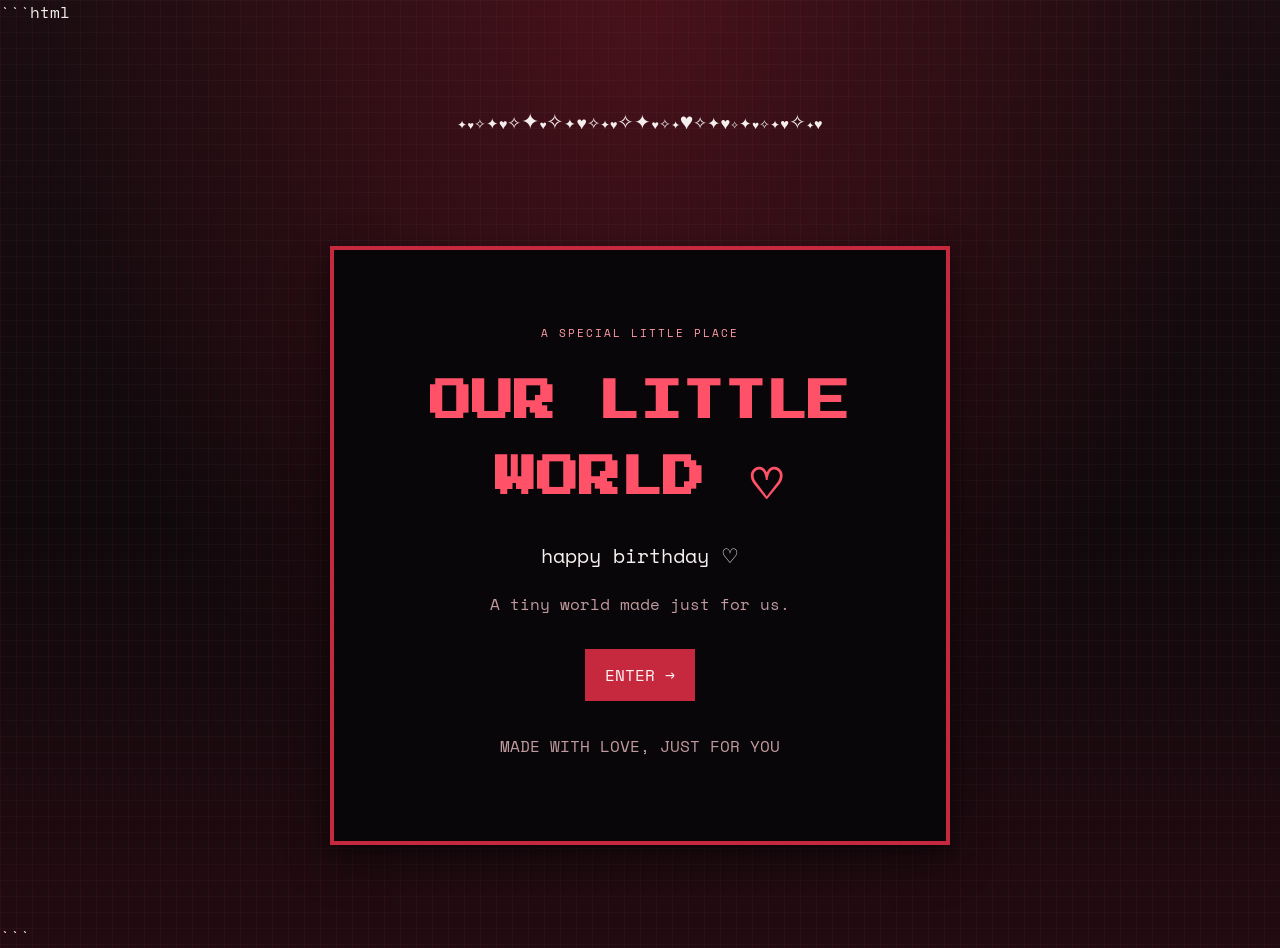
<file: index.html>
```html
<!DOCTYPE html>
<html lang="en">
<head>
  <meta charset="UTF-8">
  <meta name="viewport" content="width=device-width, initial-scale=1.0">
  <meta name="description" content="Our Little World — a tiny birthday world made just for us.">
  <meta name="theme-color" content="#10090c">

  <title>OUR LITTLE WORLD ♡</title>

  <link rel="preconnect" href="https://fonts.googleapis.com">
  <link rel="preconnect" href="https://fonts.gstatic.com" crossorigin>
  <link href="https://fonts.googleapis.com/css2?family=Press+Start+2P&family=Space+Mono:wght@400;700&display=swap" rel="stylesheet">

  <link rel="stylesheet" href="css/styles.css">

  <script src="js/camera.js" defer></script>
  <script src="js/stickies.js" defer></script>
  <script src="js/pet.js" defer></script>
  <script src="js/theme.js" defer></script>
  <script src="js/balloons.js" defer></script>
  <script src="js/cake.js" defer></script>
  <script src="js/main.js" defer></script>
</head>

<body>
  <p id="screen-reader-status" class="sr-only" role="status" aria-live="polite"></p>

  <main id="app">

    <!-- WELCOME SCREEN -->
    <section id="welcome-screen" class="welcome-screen" aria-labelledby="welcome-title">
      <div id="welcome-decorations" class="welcome-decorations" aria-hidden="true"></div>

      <div class="pixel-frame">
        <p class="eyebrow">A SPECIAL LITTLE PLACE</p>

        <h1 id="welcome-title">
          OUR LITTLE<br>
          WORLD <span aria-hidden="true">♡</span>
        </h1>

        <p class="welcome-subtitle">happy birthday ♡</p>
        <p class="welcome-tagline">A tiny world made just for us.</p>

        <button id="enter-button" class="pixel-button" type="button" aria-controls="birthday-room">
          ENTER <span aria-hidden="true">→</span>
        </button>

        <p class="welcome-footer">MADE WITH LOVE, JUST FOR YOU</p>
      </div>
    </section>

    <!-- BIRTHDAY ROOM -->
    <section id="birthday-room" class="birthday-room" aria-labelledby="room-title" hidden>

      <header class="room-header">
        <a href="#welcome-screen" id="home-link" class="room-logo">
          OUR LITTLE WORLD ♡
        </a>

        <div class="room-header-actions">
          <button id="sound-toggle" class="icon-button" type="button" aria-label="Turn sound on or off" aria-pressed="false">
            ♪ <span id="sound-label">SOUND OFF</span>
          </button>
        </div>
      </header>

      <div class="room-intro">
        <p class="eyebrow">YOU ARE HOME</p>
        <h2 id="room-title">A Little Birthday Room</h2>
        <p id="room-greeting">Today, this little world is all yours. ♡</p>
      </div>

      <!-- BALLOON SECTION -->
      <section class="room-section" aria-labelledby="balloons-title">
        <h2 id="balloons-title">Pop a Balloon ♡</h2>
        <p>Click a balloon to reveal a little message!</p>
        <div id="balloons-container"></div>
      </section>

      <!-- PIXEL ROOM -->
      <div id="room-scene" class="room-scene" aria-label="Interactive pixel-art birthday room">

        <!-- STICKY NOTES -->
        <div id="room-sticky-wall" class="room-sticky-wall" aria-label="Birthday notes">
          <button type="button" class="sticky sticky-1" data-message="You make my world brighter.">you make me happy ♡</button>
          <button type="button" class="sticky sticky-2" data-message="My favorite memories are the ones with you.">our little memories</button>
          <button type="button" class="sticky sticky-3" data-message="I hope your birthday is full of love.">happy birthday!</button>
          <button type="button" class="sticky sticky-4" data-message="Thank you for being you.">thank you for everything</button>
          <button type="button" class="sticky sticky-5" data-message="Wishing you the happiest year ahead.">make a wish ✦</button>
          <button type="button" class="sticky sticky-1" data-message="You will always have a special place in my heart.">a little note for you</button>
          <button type="button" class="sticky sticky-3" data-message="More memories, more laughter, more birthdays together.">more adventures ♡</button>
          <button type="button" class="sticky sticky-2" data-message="You deserve all the happiness in the world.">you deserve the best</button>
        </div>

        <!-- WINDOW -->
        <div class="room-window" aria-hidden="true">
          <span class="window-star">✦</span>
          <span class="window-moon">☾</span>
        </div>

        <!-- INTERACTIVE BALLOONS CREATED BY balloons.js -->
        <div id="balloon-area" class="balloon-area" aria-label="Birthday balloons"></div>

        <!-- PHOTO BOOTH DECORATION -->
        <button id="room-photobooth" class="room-photobooth" type="button" data-open-panel="photobooth-panel" aria-label="Open the photo booth">
          <img src="asset/px-photobooth.png" alt="Pixel-art photo booth">
        </button>

        <!-- TABLE AND CHAIRS -->
        <img class="room-table-art" src="asset/px-table-chairs.png" alt="Pixel-art table and chairs">

        <!-- CAKE -->
        <section id="cake-area" class="scene-object cake-area" aria-labelledby="cake-title">
          <h3 id="cake-title">MAKE A WISH</h3>

          <button id="cake-button" class="cake-button" type="button" aria-label="Blow out the birthday candles" aria-describedby="cake-help">
            <span class="cake-candles" aria-hidden="true">🕯️🕯️🕯️</span>
            <img class="cake-illustration" src="asset/px-cake.png" alt="Pixel-art birthday cake">
          </button>

          <p id="cake-help" class="object-caption">Tap the cake to blow out the candles.</p>
        </section>

        <!-- TWO CATS -->
        <div id="room-cats" class="room-cats" aria-label="Two pixel cats">
          <img class="room-cat room-cat-one" src="asset/px-cat.png" alt="First pixel cat">
          <img class="room-cat room-cat-two" src="asset/px-cat1.png" alt="Second pixel cat">
        </div>

        <!-- ORIGINAL INTERACTIVE PET CONTROL -->
        <section id="pet-area" class="pet-area" aria-label="Your little companion">
          <div id="pet-speech" class="pet-speech" role="status" aria-live="polite">meow ♡</div>

          <button id="pet-button" class="pet-button" type="button" aria-label="Say hello to your pixel pet">
            <span id="pet-sprite" aria-hidden="true">🐈‍⬛</span>
          </button>
        </section>

        <div class="room-floor" aria-hidden="true"></div>
      </div>

      <!-- ROOM NAVIGATION -->
      <nav class="room-navigation" aria-label="Birthday room activities">
        <button class="activity-button" type="button" data-open-panel="memories-panel">♥ Memories &amp; Wishes</button>
        <button class="activity-button" type="button" data-open-panel="photobooth-panel">▣ Photo Booth</button>
      </nav>

      <!-- MEMORIES AND WISHES PANEL -->
      <section id="memories-panel" class="feature-panel" aria-labelledby="memories-title" hidden>
        <div class="panel-heading">
          <div>
            <p class="eyebrow">LITTLE THINGS, BIG FEELINGS</p>
            <h2 id="memories-title">Memories &amp; Wishes</h2>
          </div>

          <button class="close-panel" type="button" data-close-panel="memories-panel" aria-label="Close memories and wishes">×</button>
        </div>

        <p>Leave a little piece of your heart on this wall.</p>

        <form id="memory-form">
          <label for="memory-type">What would you like to leave?</label>
          <select id="memory-type" name="type">
            <option value="memory">A favorite memory</option>
            <option value="wish">A birthday wish</option>
          </select>

          <label for="memory-message">Your message</label>
          <textarea id="memory-message" name="message" maxlength="120" rows="3" placeholder="Something sweet, funny, or unforgettable..." required></textarea>

          <div class="character-counter"><span id="character-count">0</span>/120</div>

          <label for="memory-color">Sticky note color</label>
          <select id="memory-color" name="color">
            <option value="sticky-1">Cherry red</option>
            <option value="sticky-2">Deep crimson</option>
            <option value="sticky-3">Bright red</option>
            <option value="sticky-4">Dark wine</option>
            <option value="sticky-5">Midnight red</option>
          </select>

          <button class="pixel-button" type="submit">PIN TO WALL ♡</button>
        </form>

        <div id="memory-wall" class="memory-wall" aria-label="Saved birthday memories and wishes"></div>
      </section>

      <!-- PHOTO BOOTH PANEL -->
      <section id="photobooth-panel" class="feature-panel" aria-labelledby="photobooth-title" hidden>
        <div class="panel-heading">
          <div>
            <p class="eyebrow">SAY CHEESE</p>
            <h2 id="photobooth-title">Our Photo Booth ♡</h2>
          </div>

          <button class="close-panel" type="button" data-close-panel="photobooth-panel" aria-label="Close photo booth">×</button>
        </div>

        <p>Capture a little memory to keep forever.</p>
        <button id="open-camera" class="pixel-button" type="button">OPEN CAMERA ♡</button>
        <p class="object-caption">Camera access requires permission and a secure connection.</p>
      </section>
    </section>

    <!-- CAMERA DIALOG -->
    <dialog id="camera-modal" class="pixel-dialog camera-modal" aria-labelledby="camera-modal-title">
      <div class="dialog-inner">
        <button id="camera-close" class="dialog-close" type="button" aria-label="Close camera">×</button>

        <p class="eyebrow">A LITTLE MEMORY ♡</p>
        <h2 id="camera-modal-title">Our Photo Booth</h2>

        <div id="booth-stage" class="booth-stage">
          <div id="booth-flash" class="booth-flash"></div>

          <video id="booth-video" autoplay playsinline muted aria-label="Live selfie camera"></video>
          <canvas id="booth-canvas" hidden></canvas>
          <img id="booth-preview" alt="Your captured photo" hidden>

          <div id="booth-slot" class="booth-slot">
            <div id="booth-strip-out" class="booth-strip-out" hidden>
              <img id="booth-strip-img" alt="Printed photo strip">
            </div>
          </div>
        </div>

        <p id="booth-error" class="camera-error" role="alert" hidden></p>

        <div class="camera-controls">
          <button id="booth-capture" class="pixel-button" type="button">TAKE PHOTO ♡</button>
          <button id="booth-retake" class="pixel-button" type="button" hidden>RETAKE</button>
          <a id="booth-download" class="pixel-button" href="#" download="our-little-world-photo.png" hidden>DOWNLOAD PHOTO</a>
        </div>
      </div>
    </dialog>

    <!-- SHARED MESSAGE DIALOG -->
    <dialog id="message-dialog" class="pixel-dialog" aria-labelledby="dialog-title">
      <div class="dialog-inner">
        <button id="dialog-close-button" class="dialog-close" type="button" aria-label="Close message">×</button>
        <p class="eyebrow">A LITTLE SOMETHING FOR YOU</p>
        <h2 id="dialog-title">A message from the heart ♡</h2>
        <p id="dialog-message"></p>
      </div>
    </dialog>

    <div id="toast" class="toast" role="status" aria-live="polite" hidden></div>
  </main>

  <!-- Sticky note click behavior -->
  <script>
    document.querySelectorAll("#room-sticky-wall .sticky").forEach(function (note) {
      note.addEventListener("click", function () {
        const dialog = document.getElementById("message-dialog");
        const title = document.getElementById("dialog-title");
        const messageBody = document.getElementById("dialog-message");

        title.textContent = "A little note for you ♡";
        messageBody.textContent = note.dataset.message || note.textContent.trim();

        if (dialog && typeof dialog.showModal === "function" && !dialog.open) {
          dialog.showModal();
        } else if (!dialog) {
          alert(messageBody.textContent);
        }
      });
    });

    // Close the shared message dialog.
    document.getElementById("dialog-close-button")?.addEventListener("click", function () {
      document.getElementById("message-dialog")?.close();
    });

    // Close the camera dialog.
    document.getElementById("camera-close")?.addEventListener("click", function () {
      if (window.PartyCamera && typeof window.PartyCamera.close === "function") {
        window.PartyCamera.close();
      } else {
        document.getElementById("camera-modal")?.close();
      }
    });
  </script>
</body>
</html>
```
</file>
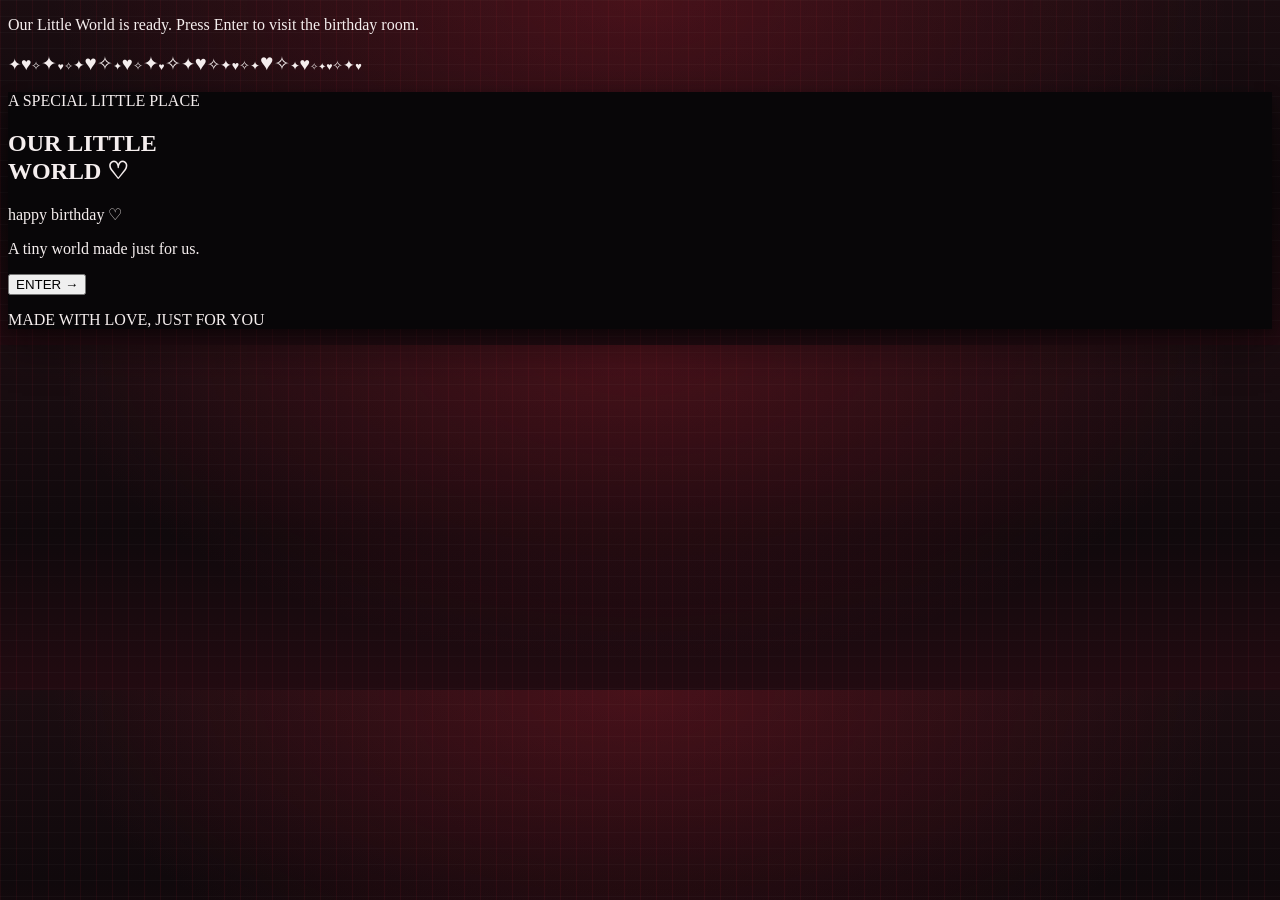
<file: our-little-world/index.html>
<!DOCTYPE html>
<html lang="en">
<head>
  <meta charset="UTF-8">

  <!-- Make the layout adapt to phones, tablets, and desktops. -->
  <meta name="viewport" content="width=device-width, initial-scale=1.0">

  <!-- Short description shown by search engines and link previews. -->
  <meta
    name="description"
    content="Our Little World — a tiny birthday world made just for us."
  >

  <meta name="theme-color" content="#0B0B0B">

  <title>OUR LITTLE WORLD ♡</title>

  <!-- Pixel-art and retro typography. -->
  <link rel="preconnect" href="https://fonts.googleapis.com">
  <link rel="preconnect" href="https://fonts.gstatic.com" crossorigin>

  <link
    href="https://fonts.googleapis.com/css2?family=Cormorant+Garamond:wght@400;500;600&family=Press+Start+2P&family=Space+Mono:wght@400;700&display=swap"
    rel="stylesheet"
  >

  <!-- Our styles will live in a separate file. -->
  <link rel="stylesheet" href="css/styles.css">

  <!--
    "defer" tells the browser to wait until the HTML is parsed
    before running our JavaScript.
  -->
  <script src="js/camera.js" defer></script>
  <script src="js/stickies.js" defer></script>
  <script src="js/pet.js" defer></script>
  <script src="js/theme.js" defer></script>
  <script src="js/balloons.js" defer></script>
  <script src="js/cake.js" defer></script>
  <script src="js/main.js" defer></script>
</head>

<body>
  <!-- Announces important updates to screen readers. -->
  <p
    id="screen-reader-status"
    class="sr-only"
    role="status"
    aria-live="polite"
  ></p>

  <!-- =========================================
       WELCOME SCREEN
       The first screen visitors see.
       ========================================= -->
  <main id="app">
    <section
      id="welcome-screen"
      class="welcome-screen"
      aria-labelledby="welcome-title"
    >
      <!-- JavaScript will create decorative stars and hearts here. -->
      <div
        id="welcome-decorations"
        class="welcome-decorations"
        aria-hidden="true"
      ></div>

      <div class="pixel-frame">
        <p class="eyebrow">A SPECIAL LITTLE PLACE</p>

        <h1 id="welcome-title">
          OUR LITTLE<br>
          WORLD <span aria-hidden="true">♡</span>
        </h1>

        <p class="welcome-subtitle">happy birthday ♡</p>

        <p class="welcome-tagline">
          A tiny world made just for us.
        </p>

        <button
          id="enter-button"
          class="pixel-button"
          type="button"
          aria-controls="birthday-room"
        >
          ENTER <span aria-hidden="true">→</span>
        </button>

        <p class="welcome-footer">
          MADE WITH LOVE, JUST FOR YOU
        </p>
      </div>
    </section>

    <!-- =========================================
         BIRTHDAY ROOM
         Hidden until the visitor presses ENTER.
         ========================================= -->
    <section
      id="birthday-room"
      class="birthday-room"
      aria-labelledby="room-title"
      hidden
    >
      <header class="room-header">
        <a
          href="#welcome-screen"
          id="home-link"
          class="room-logo"
          aria-label="Return to the welcome screen"
        >
          OUR LITTLE WORLD <span aria-hidden="true">♡</span>
        </a>

        <div class="room-header-actions">
          <button
            id="sound-toggle"
            class="icon-button"
            type="button"
            aria-label="Turn sound on or off"
            aria-pressed="false"
          >
            <span aria-hidden="true">♪</span>
            <span id="sound-label">SOUND OFF</span>
          </button>
        </div>
      </header>

      <div class="room-intro">
        <p class="eyebrow">YOU ARE HOME</p>

        <h2 id="room-title">A Little Birthday Room</h2>

        <p id="room-greeting">
          Today, this little world is all yours. ♡
        </p>
      </div>

      <!-- =========================================
           BIRTHDAY BALLOONS
           Visitors click balloons to reveal messages.
           ========================================= -->
      <section
        class="room-section"
        aria-labelledby="balloons-title"
      >
        <h2 id="balloons-title">Pop a Balloon ♡</h2>

        <p>Click a balloon to reveal a little message!</p>

        <div id="balloons-container"></div>
      </section>

      <!-- Main illustrated room. -->
      <div
        id="room-scene"
        class="room-scene"
        aria-label="Interactive pixel-art birthday room"
      >
        <!-- Decorations will be styled and animated with CSS. -->
        <div class="room-window" aria-hidden="true">
          <span class="window-star">✦</span>
          <span class="window-moon">☾</span>
        </div>

        <div
          id="balloon-area"
          class="balloon-area"
          aria-label="Birthday balloons"
        >
          <!-- JavaScript will create six interactive balloons. -->
        </div>

        <section
          id="cake-area"
          class="scene-object cake-area"
          aria-labelledby="cake-title"
        >
          <h3 id="cake-title">MAKE A WISH</h3>

          <button
            id="cake-button"
            class="cake-button"
            type="button"
            aria-label="Blow out the birthday candles"
            aria-describedby="cake-help"
          >
            <span class="cake-candles" aria-hidden="true">🕯️🕯️🕯️</span>
            <span class="cake-illustration" aria-hidden="true">🎂</span>
          </button>

          <p id="cake-help" class="object-caption">
            Tap the cake to blow out the candles.
          </p>
        </section>

        <section
          id="pet-area"
          class="pet-area"
          aria-label="Your little companion"
        >
          <div
            id="pet-speech"
            class="pet-speech"
            role="status"
            aria-live="polite"
          >
            meow ♡
          </div>

          <button
            id="pet-button"
            class="pet-button"
            type="button"
            aria-label="Say hello to your pixel pet"
          >
            <span id="pet-sprite" aria-hidden="true">🐈‍⬛</span>
          </button>
        </section>

        <div class="room-floor" aria-hidden="true"></div>
      </div>

      <!-- Interactive features below the room illustration. -->
      <nav
        class="room-navigation"
        aria-label="Birthday room activities"
      >
        <button
          class="activity-button"
          type="button"
          data-open-panel="memories-panel"
        >
          <span aria-hidden="true">♥</span>
          Memories &amp; Wishes
        </button>

        <button
          class="activity-button"
          type="button"
          data-open-panel="photobooth-panel"
        >
          <span aria-hidden="true">▣</span>
          Photo Booth
        </button>
      </nav>

      <!-- =====================================
           MEMORIES & WISHES
           Notes will be stored locally first.
           ===================================== -->
      <section
        id="memories-panel"
        class="feature-panel"
        aria-labelledby="memories-title"
        hidden
      >
        <div class="panel-heading">
          <div>
            <p class="eyebrow">LITTLE THINGS, BIG FEELINGS</p>
            <h2 id="memories-title">Memories &amp; Wishes</h2>
          </div>

          <button
            class="close-panel"
            type="button"
            data-close-panel="memories-panel"
            aria-label="Close memories and wishes"
          >
            ×
          </button>
        </div>

        <p>
          Leave a little piece of your heart on this wall.
        </p>

        <form id="memory-form">
          <label for="memory-type">What would you like to leave?</label>

          <select id="memory-type" name="type">
            <option value="memory">A favorite memory</option>
            <option value="wish">A birthday wish</option>
          </select>

          <label for="memory-message">Your message</label>

          <textarea
            id="memory-message"
            name="message"
            maxlength="120"
            rows="3"
            placeholder="Something sweet, funny, or unforgettable..."
            required
          ></textarea>

          <div class="character-counter">
            <span id="character-count">0</span>/120
          </div>

          <label for="memory-color">Sticky note color</label>

          <select id="memory-color" name="color">
            <option value="sticky-1">Cherry red</option>
            <option value="sticky-2">Deep crimson</option>
            <option value="sticky-3">Bright red</option>
            <option value="sticky-4">Dark wine</option>
            <option value="sticky-5">Midnight red</option>
          </select>

          <button class="pixel-button" type="submit">
            PIN TO WALL ♡
          </button>
        </form>

        <div
          id="memory-wall"
          class="memory-wall"
          aria-label="Saved birthday memories and wishes"
        >
          <!-- Saved notes will appear here. -->
        </div>
      </section>

      
<!-- =====================================
     PHOTO BOOTH
     Camera, selfie capture, and photo strip.
     ===================================== -->
<section
  id="photobooth-panel"
  class="feature-panel"
  aria-labelledby="photobooth-title"
  hidden
>
  <div class="panel-heading">
    <div>
      <p class="eyebrow">SAY CHEESE</p>
      <h2 id="photobooth-title">Our Photo Booth ♡</h2>
    </div>

    <button
      class="close-panel"
      type="button"
      data-close-panel="photobooth-panel"
      aria-label="Close photo booth"
    >
      ×
    </button>
  </div>

  <p>Capture a little memory to keep forever.</p>

  <button
    id="open-camera"
    class="pixel-button"
    type="button"
  >
    OPEN CAMERA ♡
  </button>

  <p class="object-caption">
    Take a selfie and keep a little piece of our world.
  </p>
</section>

<!-- =====================================
     CAMERA MODAL
     Used by js/camera.js
     ===================================== -->
<dialog
  id="camera-modal"
  class="pixel-dialog camera-modal"
  aria-labelledby="camera-modal-title"
>
  <div class="dialog-inner">
    <button
      id="camera-close"
      class="dialog-close"
      type="button"
      aria-label="Close camera"
      onclick="window.PartyCamera?.close()"
    >
      ×
    </button>

    <p class="eyebrow">A LITTLE MEMORY ♡</p>
    <h2 id="camera-modal-title">Our Photo Booth</h2>

    <div id="booth-stage" class="booth-stage">
      <div id="booth-flash" class="booth-flash"></div>

      <video
        id="booth-video"
        autoplay
        playsinline
        muted
        aria-label="Live selfie camera"
      ></video>

      <canvas
        id="booth-canvas"
        hidden
      ></canvas>

      <img
        id="booth-preview"
        alt="Your captured photo"
        hidden
      >

      <div id="booth-slot" class="booth-slot">
        <div
          id="booth-strip-out"
          class="booth-strip-out"
          hidden
        >
          <img
            id="booth-strip-img"
            alt="Printed photo strip"
          >
        </div>
      </div>
    </div>

    <p
      id="booth-error"
      class="camera-error"
      role="alert"
      hidden
    ></p>

    <div class="camera-controls">
      <button
        id="booth-capture"
        class="pixel-button"
        type="button"
      >
        TAKE PHOTO ♡
      </button>

      <button
        id="booth-retake"
        class="pixel-button"
        type="button"
        hidden
      >
        RETAKE
      </button>

      <a
        id="booth-download"
        class="pixel-button"
        href="#"
        download="our-little-world-photo.png"
        hidden
      >
        DOWNLOAD PHOTO
      </a>
    </div>
  </div>
</dialog>


  <!-- =========================================
       SHARED MESSAGE DIALOG
       Used for balloon messages and note details.
       ========================================= -->
  <dialog
    id="message-dialog"
    class="pixel-dialog"
    aria-labelledby="dialog-title"
  >
    <div class="dialog-inner">
      <button
        id="dialog-close-button"
        class="dialog-close"
        type="button"
        aria-label="Close message"
      >
        ×
      </button>

      <p class="eyebrow">A LITTLE SOMETHING FOR YOU</p>

      <h2 id="dialog-title">A message from the heart ♡</h2>

      <p id="dialog-message"></p>
    </div>
  </dialog>

  <!-- Short-lived feedback, such as "Candles relit!" -->
  <div
    id="toast"
    class="toast"
    role="status"
    aria-live="polite"
    hidden
  ></div>
</body>
</html>
</file>
<file: css/styles.css>
:root {
  /* Red and black scrapbook theme */
  --paper: #f2e9e9;
  --paper-warm: #211b1d;
  --kraft: #6e2029;
  --kraft-deep: #a52635;

  --ink: #f5eeee;
  --ink-soft: rgba(245, 238, 238, 0.72);
  --ink-muted: #c09a9f;

  --postal-red: #c6283d;
  --postal-deep: #8e1729;
  --terracotta: #e34852;
  --mustard: #e7b5b9;

  --star-blue: #b51f35;
  --star-yellow: #ffb9c2;

  --border: rgba(232, 89, 105, 0.32);

  /* Sticky notes */
  --sticky-1: #f7c5cb;
  --sticky-2: #d9a0a7;
  --sticky-3: #f2a8b4;
  --sticky-4: #c99ba4;
  --sticky-5: #e6b5b5;

  /* Pixel-art colors */
  --px-outline: #10090c;
  --px-pink: #e34852;
  --px-pink-soft: #ff9ba8;
  --px-purple: #9b5367;

  --font-display: "Cormorant Garamond", Georgia, serif;
  --font-mono: "Space Mono", ui-monospace, monospace;
  --font-pixel: "Press Start 2P", var(--font-mono);
  --font-script: "Waiting for the Sunrise", "Great Vibes", cursive;
  --font-script-fancy: "Great Vibes", "Apple Chancery", cursive;

  --shadow-soft:
    0 18px 40px rgba(0, 0, 0, 0.42),
    0 4px 12px rgba(0, 0, 0, 0.28);

  --shadow-scrap:
    0 10px 24px rgba(0, 0, 0, 0.42),
    0 2px 6px rgba(0, 0, 0, 0.25);
}


/* ========================================
   RED + BLACK PIXEL SCRAPBOOK THEME
   ======================================== */

body {
  color: #f5eeee;
  background-color: #10090c;
  background-image:
    linear-gradient(rgba(255, 255, 255, 0.025) 1px, transparent 1px),
    linear-gradient(90deg, rgba(230, 45, 65, 0.07) 1px, transparent 1px),
    radial-gradient(
      ellipse at 50% 0%,
      rgba(155, 25, 43, 0.35),
      transparent 65%
    ),
    linear-gradient(180deg, #1b0d11 0%, #10090c 55%, #220b11 100%);
  background-size: 16px 16px, 16px 16px, auto, auto;
}

body.is-in-room {
  background-color: #10090c;
  background-image:
    linear-gradient(rgba(255, 255, 255, 0.025) 1px, transparent 1px),
    linear-gradient(90deg, rgba(230, 45, 65, 0.06) 1px, transparent 1px),
    linear-gradient(180deg, #210d12 0%, #10090c 60%, #260d14 100%);
  background-size: 16px 16px, 16px 16px, auto;
}

.paper-grain {
  opacity: 0.16;
  mix-blend-mode: screen;
}

.particle {
  background: #ff304d;
}

.particle:nth-child(3n) {
  background: #ffb9c2;
  opacity: 0.55;
}

.particle:nth-child(4n) {
  background: #a30e29;
  opacity: 0.65;
}

.welcome-stars .particle:nth-child(3n) {
  background: #ffb9c2;
}

.welcome-stars .particle:nth-child(4n) {
  background: #e34852;
}

/* Scrapbook paper and tape */

.scrap {
  background: #211518;
  border-color: rgba(232, 89, 105, 0.35);
  color: #f5eeee;
  box-shadow: var(--shadow-scrap);
}

.scrap::before {
  box-shadow: inset 0 0 0 1px rgba(255, 255, 255, 0.035);
}

.washi,
.washi--hero {
  background:
    repeating-linear-gradient(
      90deg,
      rgba(255, 255, 255, 0.1) 0 2px,
      transparent 2px 6px
    ),
    linear-gradient(180deg, #d83a4e 0%, #8e1729 100%);
}

/* Buttons */

.tape-btn {
  color: #fff5f6;
  background: #a51e32;
  box-shadow: 0 3px 0 #490b17;
}

.tape-btn:hover,
.tape-btn:focus-visible {
  background: #d72e45;
  filter: brightness(1.08);
}

.tape-btn--sm {
  background: #5c1522;
}

.star-dot {
  color: #ff5268;
}

/* Welcome screen */

.hero-frame {
  background: #090608;
  box-shadow:
    0 12px 0 rgba(0, 0, 0, 0.4),
    0 18px 40px rgba(0, 0, 0, 0.55);
}

.hero-frame::before {
  border-color: #a52635;
}

.hero-panel {
  color: #f5eeee;
  background-color: #211216;
  background-image:
    linear-gradient(rgba(255, 255, 255, 0.025) 1px, transparent 1px),
    linear-gradient(90deg, rgba(232, 52, 75, 0.06) 1px, transparent 1px);
  box-shadow: inset 0 0 0 2px rgba(255, 255, 255, 0.025);
}

.hero-chrome {
  color: #ff7b8c;
}

.brand-line {
  color: #f8eeee;
  text-shadow: 2px 2px 0 #000;
}

.brand-line--big {
  color: #ff5268;
  text-shadow:
    2px 2px 0 #3a0711,
    -1px 0 #080608,
    1px 0 #080608;
}

.hero-tag {
  color: #d8b9bf;
}

.px-enter {
  color: #fff5f6;
  background: #c6283d;
  border-color: #050405;
  box-shadow: 3px 3px 0 #050405;
}

.px-enter:hover,
.px-enter:focus-visible {
  background: #ed4055;
  box-shadow: 4px 4px 0 #050405;
}

.px-enter:active {
  box-shadow: 1px 1px 0 #050405;
}

.hero-hint {
  color: #c09a9f;
}

.hero-alt-link {
  color: #e6c7cc;
}

.hero-alt-link:hover,
.hero-alt-link:focus-visible {
  color: #ff5268;
}

/* Room header and frame */

.back-entrance {
  color: #e6c7cc;
}

.back-entrance:hover,
.back-entrance:focus-visible {
  color: #ff5268;
}

.room-lede {
  color: #d6aeb5;
}

.pixel-frame {
  background: #080608;
  box-shadow: var(--shadow-soft);
}

.pixel-frame::before {
  border-color: #a52635;
}

/* Pixel-art room walls */

.pixel-stage {
  background: #291016;
}

.pixel-wall {
  background-color: #291016;
  background-image:
    linear-gradient(rgba(255, 255, 255, 0.025) 1px, transparent 1px),
    linear-gradient(90deg, rgba(255, 66, 91, 0.07) 1px, transparent 1px);
  background-size: 16px 16px;
}

.pixel-baseboard {
  background: #631b2a;
  box-shadow:
    0 -3px 0 #a52a3d,
    inset 0 -2px 0 #370d17;
}

.pixel-floor {
  background-color: #30151c;
  background-image: repeating-linear-gradient(
    90deg,
    #30151c 0 22px,
    #491923 22px 24px,
    #39131c 24px 46px,
    #491923 46px 48px
  );
  box-shadow: inset 0 4px 0 rgba(0, 0, 0, 0.35);
}

/* Pixel objects and sprites */

.px-art,
.px-table-art,
.px-cake,
.px-booth-art,
.px-board {
  filter: drop-shadow(2px 3px 0 rgba(0, 0, 0, 0.55));
}

.px-tip {
  color: #fff5f6;
  background: #10090c;
  border-color: #e34852;
}

.px-sprite-btn:focus-visible {
  border-color: #ffb9c2;
  box-shadow: 0 0 0 2px #c6283d;
}

/* Balloons */

.balloon-art {
  filter: drop-shadow(2px 2px 0 rgba(0, 0, 0, 0.4));
}

.balloon-burst i:nth-child(1) {
  background: #e34852;
}

.balloon-burst i:nth-child(2) {
  background: #9b5367;
}

.balloon-burst i:nth-child(3) {
  background: #ff9ba8;
}

.balloon-burst i:nth-child(4) {
  background: #ff5268;
}

.balloon-burst i:nth-child(5) {
  background: #f4c0c7;
}

.balloon-burst i:nth-child(6) {
  background: #fff5f6;
}

.balloon-reveal,
.px-bubble {
  color: #fff0f2;
  background: #211216;
  border-color: #e34852;
  box-shadow: 3px 3px 0 #080608;
}

/* Walking cats */

.px-cat {
  filter: drop-shadow(2px 2px 0 rgba(0, 0, 0, 0.45));
}

.px-cat-bubble {
  color: #fff0f2;
  background: #211216;
  border-color: #e34852;
  box-shadow: 2px 2px 0 #080608;
}

.px-hint {
  color: #ffb9c2;
  background: rgba(40, 10, 17, 0.94);
  border-color: #c6283d;
}

.cake-hint {
  color: #ffb9c2;
}

.px-cake-spot:has(.cake-btn.blown) .cake-hint {
  color: #ff8a9a;
}

/* Sticky notes on the wall */

.sticky {
  color: #291016;
  border-color: #10090c;
  box-shadow: 2px 2px 0 rgba(0, 0, 0, 0.4);
}

.sticky:nth-child(5n + 1) {
  background: var(--sticky-1);
}

.sticky:nth-child(5n + 2) {
  background: var(--sticky-2);
}

.sticky:nth-child(5n + 3) {
  background: var(--sticky-3);
}

.sticky:nth-child(5n + 4) {
  background: var(--sticky-4);
}

.sticky:nth-child(5n) {
  background: var(--sticky-5);
}

.sticky.is-ghost {
  outline-color: #ff5268;
  box-shadow:
    0 0 0 1px #080608,
    4px 4px 0 rgba(0, 0, 0, 0.45);
}

.sticky.is-ghost::after {
  color: #fff5f6;
  background: #8e1729;
  border-color: #ffb9c2;
}

.sticky-read-body {
  color: #291016;
}

/* Open sticky note */

.sticky-read-modal::backdrop {
  background: rgba(0, 0, 0, 0.8);
}

.sticky-read-card {
  background: #f2b8c0;
  color: #291016;
  border-color: #10090c;
  box-shadow: 6px 6px 0 rgba(0, 0, 0, 0.45);
}

.sticky-read-card::before {
  background: rgba(255, 245, 246, 0.4);
  border-color: rgba(16, 9, 12, 0.25);
}

.sticky-read-modal .sticky-read-body {
  color: #291016;
}

.sticky-read-close {
  color: #291016;
  border-color: #291016;
}

.sticky-read-close:hover,
.sticky-read-close:focus-visible {
  background: rgba(142, 23, 41, 0.15);
}

/* Dialogs and forms */

.modal::backdrop {
  background: rgba(0, 0, 0, 0.8);
}

.modal-frame {
  background: #080608;
  box-shadow: 0 12px 0 rgba(0, 0, 0, 0.4);
}

.px-modal .modal-frame::before {
  border-color: #a52635;
}

.modal-inner,
.px-dialog {
  color: #f5eeee;
  background-color: #211216;
  background-image:
    linear-gradient(rgba(255, 255, 255, 0.025) 1px, transparent 1px),
    linear-gradient(90deg, rgba(232, 52, 75, 0.06) 1px, transparent 1px);
}

.px-modal .modal-head h2 {
  color: #ff5268;
  text-shadow: 2px 2px 0 #3a0711;
}

.px-dialog-lede {
  color: #c09a9f;
}

.px-close,
.modal-close {
  color: #fff5f6;
  background: #521421;
  border-color: #080608;
  box-shadow: 2px 2px 0 #080608;
}

.px-close:hover,
.px-close:focus-visible,
.modal-close:hover,
.modal-close:focus-visible {
  color: #fff5f6;
  background: #c6283d;
}

.px-form label span {
  color: #ff9ba8;
}

.px-form input,
.px-form textarea,
#sticky-body {
  color: #f5eeee;
  background: #10090c;
  border-color: #7e1c2c;
  box-shadow: inset 2px 2px 0 rgba(0, 0, 0, 0.3);
}

.px-form input:focus,
.px-form textarea:focus {
  border-color: #ff5268;
  box-shadow: 0 0 0 2px rgba(230, 52, 75, 0.25);
}

.form-error {
  color: #ff8a9a;
}

.btn-primary {
  color: #fff5f6;
  background: #c6283d;
}

.btn-primary:hover,
.btn-primary:focus-visible {
  background: #8e1729;
}

.btn-secondary {
  color: #f5eeee;
  background: #211216;
  border-color: rgba(232, 89, 105, 0.4);
}

.btn-secondary:hover,
.btn-secondary:focus-visible {
  border-color: #ff5268;
  color: #ff8a9a;
}

/* Toast messages */

.toast {
  color: #fff5f6;
  background: #a51e32;
  border-color: #080608;
  box-shadow: 3px 3px 0 #080608;
}

/* Photo booth */

.photobooth {
  color: #fff5f6;
}

.photobooth-close {
  color: #fff5f6;
  background: #10090c;
  border-color: #ffb9c2;
}

.photobooth-marquee {
  background:
    repeating-linear-gradient(
      180deg,
      #a52635 0 6px,
      #651522 6px 7px,
      #86192b 7px 13px
    );
  border-color: #050405;
}

.photobooth-sign-sub {
  color: #ffb9c2;
}

.photobooth-body {
  background:
    repeating-linear-gradient(
      90deg,
      #301016 0 12px,
      #200b10 12px 13px,
      #17090d 13px 24px
    );
  border-color: #050405;
}

.photobooth-curtain {
  background:
    repeating-linear-gradient(
      90deg,
      #690f22 0 8px,
      #c6283d 8px 10px,
      #450914 10px 18px
    );
}

.photobooth-curtain--left {
  border-right-color: #290710;
}

.photobooth-curtain--right {
  border-left-color: #290710;
}

.photobooth-screen {
  background: #050405;
  border-color: #b99da1;
  box-shadow:
    inset 0 0 0 3px #10090c,
    0 0 0 2px #5c1522,
    0 10px 20px rgba(0, 0, 0, 0.6);
}

.photobooth-bezel {
  border-color: rgba(242, 233, 233, 0.94);
}

.photobooth-brand {
  color: #10090c;
}

.photobooth-5k {
  color: #c6283d;
}

.photobooth-shutter {
  background: radial-gradient(
    circle at 35% 30%,
    #ff7184,
    #c6283d 55%,
    #650d20 100%
  );
  border-color: #f2e9e9;
  box-shadow:
    0 0 0 3px #080608,
    0 6px 0 #490b17,
    inset 0 2px 0 rgba(255, 255, 255, 0.25);
}

.photobooth-btn {
  color: #fff5f6;
  background: #50131f;
  border-color: #080608;
  box-shadow: 2px 2px 0 #080608;
}

.photobooth-btn:hover,
.photobooth-btn:focus-visible {
  background: #c6283d;
}

.photobooth-note {
  color: rgba(245, 238, 238, 0.7);
}

.booth-error {
  color: #ff9ba8;
}

.photobooth-slot {
  background:
    repeating-linear-gradient(
      180deg,
      #17090d 0 6px,
      #090507 6px 7px
    );
  border-color: #050405;
}

.photobooth-slot::before {
  background: #050405;
  border-color: #5c1522;
}

.photobooth-strip-tab {
  color: #c09a9f;
  background: #090507;
  border-color: #5c1522;
}

.photobooth-strip-out {
  background: #f2e9e9;
  border-color: #080608;
}

/* Footer */

.site-footer {
  color: #c09a9f;
}

.footer-soft {
  color: #ff5268;
}

/* Accessible focus and reduced motion */

:focus-visible {
  outline-color: #ff5268;
}

@media (prefers-reduced-motion: reduce) {
  *,
  *::before,
  *::after {
    scroll-behavior: auto !important;
  }
}


/* =========================================
   LAYOUT FIX — OUR LITTLE WORLD
   ========================================= */

* {
  box-sizing: border-box;
}

[hidden] {
  display: none !important;
}

html {
  min-height: 100%;
  scroll-behavior: smooth;
}

body {
  margin: 0;
  min-height: 100vh;
  color: #f5eeee;
  font-family: "Space Mono", monospace;
}

button,
input,
textarea,
select {
  font: inherit;
}

button,
a {
  -webkit-tap-highlight-color: transparent;
}

button {
  cursor: pointer;
}

img {
  max-width: 100%;
}

/* Welcome screen */

.welcome-screen {
  min-height: 100vh;
  display: grid;
  place-items: center;
  padding: 24px;
  position: relative;
  overflow: hidden;
}

.pixel-frame {
  width: min(100%, 620px);
  padding: clamp(28px, 6vw, 64px) 24px;
  border: 4px solid #c6283d;
  text-align: center;
  position: relative;
  z-index: 1;
}

.pixel-frame h1 {
  font-family: "Press Start 2P", monospace;
  font-size: clamp(24px, 5vw, 42px);
  line-height: 1.8;
  color: #ff5268;
  margin: 24px 0;
}

.eyebrow {
  font-size: 11px;
  letter-spacing: 2px;
  color: #ff9ba8;
}

.welcome-subtitle {
  font-size: 20px;
}

.welcome-tagline,
.welcome-footer {
  color: #c09a9f;
  line-height: 1.8;
}

.pixel-button {
  display: inline-block;
  max-width: 100%;
  padding: 14px 20px;
  margin: 12px 0;
  color: #fff5f6;
  background: #c6283d;
  border: 3px solid #080608;
  box-shadow: 4px 4px 0 #080608;
  text-decoration: none;
  text-align: center;
}

.pixel-button:hover {
  background: #e34852;
}

/* Birthday room */

.birthday-room {
  width: min(100% - 32px, 1100px);
  margin: 0 auto;
  padding: 24px 0 48px;
}

.room-header {
  display: flex;
  justify-content: space-between;
  align-items: center;
  gap: 16px;
  flex-wrap: wrap;
  padding: 12px 0 20px;
  border-bottom: 1px solid rgba(232, 89, 105, 0.32);
}

.room-logo {
  color: #ff5268;
  font-size: 13px;
  font-weight: bold;
  text-decoration: none;
}

.room-header-actions {
  display: flex;
  gap: 10px;
  align-items: center;
}

.icon-button,
.activity-button,
.close-panel {
  color: #fff5f6;
  background: #211216;
  border: 2px solid #8e1729;
  padding: 10px 14px;
}

.room-intro {
  text-align: center;
  padding: 32px 12px;
}

.room-intro h2,
.feature-panel h2 {
  color: #ff5268;
  font-family: "Press Start 2P", monospace;
  font-size: clamp(16px, 3vw, 25px);
  line-height: 1.8;
}

.room-intro p,
.room-section p {
  line-height: 1.8;
  color: #d6aeb5;
}

/* Balloon section */

.room-section {
  text-align: center;
  padding: 20px 0 32px;
}

.room-section h2 {
  color: #ff9ba8;
}

#balloons-container {
  display: flex;
  justify-content: center;
  align-items: center;
  flex-wrap: wrap;
  gap: 18px;
  min-height: 100px;
  padding: 20px;
}

#balloons-container img {
  width: 64px;
  height: 88px;
  object-fit: contain;
}

/* Main pixel-art room */

.room-scene {
  position: relative;
  isolation: isolate;
  width: 100%;
  min-height: 420px;
  overflow: hidden;
  border: 4px solid #080608;
  box-shadow: 0 0 0 3px #a52635, 0 18px 40px #0008;
  background-color: #291016;
  background-image:
    linear-gradient(#ffffff08 1px, transparent 1px),
    linear-gradient(90deg, #ff425b12 1px, transparent 1px);
  background-size: 16px 16px;
}

.room-window {
  position: absolute;
  top: 30px;
  right: 8%;
  width: 110px;
  height: 125px;
  border: 6px solid #080608;
  background: #351b39;
  box-shadow: inset 0 0 0 4px #8e1729;
}

.window-star,
.window-moon {
  position: absolute;
  color: #ffb9c2;
  font-size: 25px;
}

.window-star {
  top: 18px;
  left: 15px;
}

.window-moon {
  top: 45px;
  right: 15px;
  font-size: 34px;
}

.balloon-area {
  position: absolute;
  top: 20px;
  left: 4%;
  width: 48%;
  min-height: 150px;
  display: flex;
  align-items: flex-start;
  justify-content: center;
  flex-wrap: wrap;
  gap: 8px;
  z-index: 2;
}

.balloon-area button {
  border: 0;
  padding: 4px;
  background: transparent;
}

.balloon-area img {
  display: block;
  width: 54px;
  height: 76px;
  object-fit: contain;
}

.scene-object {
  position: absolute;
  z-index: 2;
}

.cake-area {
  left: 50%;
  bottom: 45px;
  transform: translateX(-50%);
  width: 42%;
  text-align: center;
}

.cake-area h3 {
  color: #ff9ba8;
  font-size: 12px;
  letter-spacing: 2px;
}

.cake-button,
.pet-button {
  border: 0;
  background: transparent;
  color: inherit;
  padding: 8px;
}

.cake-candles,
.cake-illustration {
  display: block;
}

.cake-candles {
  font-size: 24px;
}

.cake-illustration {
  font-size: clamp(44px, 8vw, 76px);
}

.object-caption {
  font-size: 11px;
  line-height: 1.8;
  color: #ffb9c2;
}

.pet-area {
  position: absolute;
  right: 8%;
  bottom: 34px;
  z-index: 3;
  text-align: center;
}

.pet-speech {
  padding: 8px 12px;
  margin-bottom: 8px;
  background: #211216;
  border: 2px solid #e34852;
  color: #fff5f6;
  font-size: 12px;
}

.pet-button span {
  display: block;
  font-size: 48px;
}

.room-floor {
  position: absolute;
  bottom: 0;
  left: 0;
  right: 0;
  height: 35px;
  background: repeating-linear-gradient(
    90deg,
    #30151c 0 22px,
    #491923 22px 24px
  );
  border-top: 5px solid #a52635;
  z-index: 1;
}

/* Activity buttons and panels */

.room-navigation {
  display: flex;
  justify-content: center;
  flex-wrap: wrap;
  gap: 12px;
  padding: 28px 0;
}

.activity-button {
  padding: 14px 18px;
  cursor: pointer;
}

.activity-button:hover,
.icon-button:hover {
  background: #8e1729;
}

.feature-panel {
  margin: 16px 0 28px;
  padding: clamp(18px, 4vw, 32px);
  border: 3px solid #a52635;
  background: #211216;
  box-shadow: 6px 6px 0 #080608;
}

.panel-heading {
  display: flex;
  align-items: flex-start;
  justify-content: space-between;
  gap: 16px;
}

.feature-panel form {
  display: grid;
  gap: 12px;
}

.feature-panel input,
.feature-panel textarea,
.feature-panel select {
  width: 100%;
  max-width: 100%;
  padding: 12px;
  color: #fff5f6;
  background: #10090c;
  border: 2px solid #7e1c2c;
}

.memory-wall {
  display: flex;
  flex-wrap: wrap;
  gap: 14px;
  margin-top: 24px;
}

.sticky {
  max-width: 220px;
  min-width: 140px;
  padding: 16px;
  overflow-wrap: anywhere;
}

.character-counter {
  text-align: right;
  color: #c09a9f;
  font-size: 12px;
}

/* Dialogs and camera */

.pixel-dialog {
  width: min(92vw, 560px);
  max-height: 90vh;
  overflow: auto;
  padding: 0;
  color: #f5eeee;
  background: #211216;
  border: 4px solid #a52635;
}

.pixel-dialog::backdrop {
  background: #000b;
}

.dialog-inner {
  padding: 28px;
}

.dialog-close {
  float: right;
  color: white;
  background: #521421;
  border: 2px solid #c6283d;
  padding: 5px 12px;
  cursor: pointer;
}

.booth-stage {
  position: relative;
  overflow: hidden;
  background: #080608;
}

.booth-stage video,
.booth-stage > img {
  display: block;
  width: 100%;
  max-height: 55vh;
  object-fit: contain;
}

.camera-controls {
  display: flex;
  flex-wrap: wrap;
  gap: 12px;
  align-items: center;
  justify-content: center;
  margin-top: 20px;
}

.camera-error {
  color: #ff9ba8;
}

.toast {
  position: fixed;
  left: 50%;
  bottom: 20px;
  transform: translateX(-50%);
  max-width: calc(100% - 32px);
  padding: 12px 18px;
  z-index: 100;
  background: #a51e32;
  border: 2px solid #080608;
  box-shadow: 3px 3px 0 #080608;
}

.sr-only {
  position: absolute;
  width: 1px;
  height: 1px;
  padding: 0;
  margin: -1px;
  overflow: hidden;
  clip: rect(0, 0, 0, 0);
  white-space: nowrap;
  border: 0;
}

/* Mobile layout */

@media (max-width: 600px) {
  .birthday-room {
    width: calc(100% - 24px);
  }

  .room-scene {
    min-height: 360px;
  }

  .room-window {
    width: 78px;
    height: 96px;
    right: 6%;
  }

  .balloon-area {
    width: 52%;
    left: 2%;
  }

  .balloon-area img {
    width: 38px;
    height: 58px;
  }

  .cake-area {
    left: 42%;
    width: 45%;
  }

  .pet-area {
    right: 3%;
    bottom: 28px;
  }

  .pet-button span {
    font-size: 38px;
  }

  .room-header {
    align-items: flex-start;
  }

  .room-logo {
    max-width: 60%;
    line-height: 1.8;
  }

  .feature-panel {
    padding: 16px;
  }
}


/* ===== FIX: OUR LITTLE WORLD ROOM ===== */

/* Keep all elements sized correctly */
*,
*::before,
*::after {
  box-sizing: border-box;
}

/* Make the room itself visible and properly sized */
#room-scene.room-scene {
  position: relative;
  display: block;
  width: 100%;
  min-height: 460px;
  overflow: hidden;
  isolation: isolate;
  background-color: #291016;
  background-image:
    linear-gradient(rgba(255,255,255,.035) 1px, transparent 1px),
    linear-gradient(90deg, rgba(255,60,80,.07) 1px, transparent 1px);
  background-size: 16px 16px;
  border: 4px solid #080608;
  box-shadow: 0 0 0 3px #a52635, 0 18px 40px rgba(0,0,0,.45);
}

/* The separate balloon section above the room */
#balloons-container {
  display: flex;
  justify-content: center;
  align-items: center;
  flex-wrap: wrap;
  gap: 14px;
  min-height: 0;
  padding: 16px;
}

/* Prevent balloon images from stretching into large boxes */
#balloons-container img {
  display: block;
  width: 64px;
  height: 88px;
  max-width: 64px;
  object-fit: contain;
  background: transparent;
  border: 0;
}

/* Keep balloons inside the room */
#balloon-area.balloon-area {
  position: absolute;
  top: 24px;
  left: 4%;
  width: 48%;
  min-height: 130px;
  display: flex;
  align-items: flex-start;
  justify-content: center;
  flex-wrap: wrap;
  gap: 10px;
  z-index: 3;
}

#balloon-area button {
  display: inline-flex;
  align-items: center;
  justify-content: center;
  padding: 4px;
  border: 0;
  background: transparent;
  box-shadow: none;
}

#balloon-area img {
  display: block;
  width: 54px;
  height: 76px;
  max-width: 54px;
  object-fit: contain;
  background: transparent;
  border: 0;
}

/* Arrange the cake and cat inside the room */
#cake-area.cake-area {
  position: absolute;
  left: 50%;
  bottom: 42px;
  width: 38%;
  transform: translateX(-50%);
  text-align: center;
  z-index: 3;
}

#pet-area.pet-area {
  position: absolute;
  right: 6%;
  bottom: 34px;
  z-index: 4;
  text-align: center;
}

/* Floor across the bottom of the room */
#room-scene .room-floor {
  position: absolute;
  left: 0;
  right: 0;
  bottom: 0;
  height: 38px;
  z-index: 1;
  background: repeating-linear-gradient(
    90deg,
    #30151c 0 22px,
    #491923 22px 24px
  );
  border-top: 4px solid #a52635;
}

/* Keep the room responsive */
@media (max-width: 600px) {
  #room-scene.room-scene {
    min-height: 390px;
  }

  #balloon-area.balloon-area {
    left: 2%;
    width: 52%;
  }

  #balloon-area img {
    width: 38px;
    height: 58px;
    max-width: 38px;
  }

  #cake-area.cake-area {
    left: 42%;
    width: 44%;
  }

  #pet-area.pet-area {
    right: 2%;
    bottom: 28px;
  }
}


/* ===== ROOM BALLOONS: FIX IMAGE BOXES ===== */

#balloon-area .birthday-balloon {
  position: relative;
  display: inline-flex;
  flex: 0 0 54px;
  width: 54px;
  height: 100px;
  align-items: flex-start;
  justify-content: center;
  padding: 0;
  margin: 0;
  border: 0;
  background: transparent;
  box-shadow: none;
  cursor: pointer;
  animation: birthday-float 3.5s ease-in-out infinite alternate;
}

#balloon-area .birthday-balloon .balloon-image {
  display: block;
  width: 54px;
  height: 72px;
  max-width: 54px;
  object-fit: contain;
  background: transparent;
  border: 0;
  box-shadow: none;
  image-rendering: pixelated;
}

#balloon-area .birthday-balloon .balloon-string {
  position: absolute;
  top: 70px;
  left: 50%;
  width: 2px;
  height: 27px;
  background: #e6b5b5;
  transform: translateX(-50%);
}

#balloon-area .birthday-balloon:hover {
  filter: brightness(1.15);
}

#balloon-area .birthday-balloon.balloon-popped {
  animation: birthday-pop 0.25s ease-out forwards;
}

@keyframes birthday-float {
  from { transform: translateY(0); }
  to { transform: translateY(-9px); }
}

@keyframes birthday-pop {
  to {
    opacity: 0;
    transform: scale(1.4);
  }
}

@media (max-width: 600px) {
  #balloon-area .birthday-balloon {
    flex-basis: 38px;
    width: 38px;
    height: 78px;
  }

  #balloon-area .birthday-balloon .balloon-image {
    width: 38px;
    height: 54px;
    max-width: 38px;
  }

  #balloon-area .birthday-balloon .balloon-string {
    top: 53px;
    height: 22px;
  }
}



/* ===== TWO DIFFERENT WALKING PIXEL CATS ===== */

#pet-area.pet-area {
  position: absolute;
  right: 2%;
  bottom: 34px;
  width: 90%;
  height: 76px;
  z-index: 5;
  pointer-events: none;
}

/* Hide the original single cat emoji */
#pet-area .pet-button span {
  font-size: 0;
}

/* Shared cat styling */
#pet-area::before,
#pet-area::after {
  content: "";
  position: absolute;
  bottom: 0;
  width: 64px;
  height: 64px;
  background-repeat: no-repeat;
  background-position: center;
  background-size: contain;
  image-rendering: pixelated;
  filter: drop-shadow(2px 2px 0 rgba(0, 0, 0, 0.45));
  pointer-events: auto;
}

/* Cat 1 */
#pet-area::before {
  background-image: url("../asset/px-cat.png");
  animation: cat-walk-one 12s linear infinite alternate;
}

/* Cat 2 — black pixel cat */
#pet-area::after {
  background-image: url("../asset/px-cat1.png");
  filter: brightness(0) saturate(100%)
          drop-shadow(2px 2px 0 rgba(0, 0, 0, 0.45));
  animation: cat-walk-two 15s linear infinite alternate;
}

@keyframes cat-walk-one {
  0%   { left: 5%; transform: scaleX(1); }
  48%  { transform: scaleX(1); }
  50%  { transform: scaleX(-1); }
  100% { left: 85%; transform: scaleX(-1); }
}

@keyframes cat-walk-two {
  0%   { left: 85%; transform: scaleX(-1); }
  48%  { transform: scaleX(-1); }
  50%  { transform: scaleX(1); }
  100% { left: 5%; transform: scaleX(1); }
}

@media (max-width: 600px) {
  #pet-area::before,
  #pet-area::after {
    width: 44px;
    height: 44px;
  }

  #pet-area.pet-area {
    bottom: 30px;
  }
}


/* ===== PIXEL ROOM FURNITURE AND DECOR ===== */

#room-scene {
  min-height: 520px !important;
}

/* Wooden table and chairs */
#room-scene::before {
  content: "";
  position: absolute;
  left: 50%;
  bottom: 35px;
  transform: translateX(-50%);
  width: min(52%, 480px);
  height: 260px;
  background: url("../asset/px-table-chairs.png") center bottom / contain no-repeat;
  image-rendering: pixelated;
  z-index: 2;
  pointer-events: none;
}

/* Cake image instead of emoji */
#cake-area .cake-illustration {
  width: 150px;
  height: 150px;
  margin: 0 auto;
  background: url("../asset/px-cake.png") center / contain no-repeat;
  font-size: 0 !important;
  position: relative;
  z-index: 4;
}

/* Photo booth on the left */
#room-scene .photo-booth-art {
  position: absolute;
  left: 2%;
  bottom: 35px;
  width: 150px;
  height: 290px;
  background: url("../asset/px-photobooth.png") center bottom / contain no-repeat;
  image-rendering: pixelated;
  z-index: 3;
  pointer-events: auto;
}

@media (max-width: 600px) {
  #room-scene {
    min-height: 440px !important;
  }

  #room-scene::before {
    width: 68%;
    height: 190px;
  }

  #cake-area .cake-illustration {
    width: 90px;
    height: 90px;
  }

  #room-scene .photo-booth-art {
    width: 78px;
    height: 190px;
  }
}


/* ===== COMPLETE PIXEL ROOM ASSET LAYOUT ===== */

#room-scene.room-scene {
  min-height: 540px;
  position: relative;
  overflow: hidden;
}

/* Sticky notes scattered across the back wall */
#room-sticky-wall {
  position: absolute;
  inset: 18px 18px 100px;
  z-index: 1;
  pointer-events: none;
}

#room-sticky-wall .sticky {
  position: absolute;
  width: 105px;
  min-width: 0;
  min-height: 65px;
  padding: 10px 7px;
  display: grid;
  place-items: center;
  text-align: center;
  font-family: "Space Mono", monospace;
  font-size: 9px;
  line-height: 1.6;
  overflow-wrap: anywhere;
  border: 2px solid #10090c;
  box-shadow: 3px 3px 0 #0008;
  cursor: pointer;
  pointer-events: auto;
}

#room-sticky-wall .sticky:nth-child(1) {
  top: 12%;
  left: 3%;
  transform: rotate(-7deg);
}
#room-sticky-wall .sticky:nth-child(2) {
  top: 7%;
  left: 24%;
  transform: rotate(5deg);
}
#room-sticky-wall .sticky:nth-child(3) {
  top: 16%;
  left: 45%;
  transform: rotate(-4deg);
}
#room-sticky-wall .sticky:nth-child(4) {
  top: 9%;
  right: 5%;
  transform: rotate(6deg);
}
#room-sticky-wall .sticky:nth-child(5) {
  top: 48%;
  left: 12%;
  transform: rotate(4deg);
}
#room-sticky-wall .sticky:nth-child(6) {
  top: 45%;
  left: 34%;
  transform: rotate(-5deg);
}
#room-sticky-wall .sticky:nth-child(7) {
  top: 48%;
  right: 23%;
  transform: rotate(5deg);
}
#room-sticky-wall .sticky:nth-child(8) {
  top: 42%;
  right: 3%;
  transform: rotate(-6deg);
}

#room-sticky-wall .sticky:hover {
  z-index: 8;
  filter: brightness(1.15);
}

/* Layer furniture in front of the notes */
.room-table-art {
  position: absolute;
  z-index: 3;
  left: 50%;
  bottom: 26px;
  transform: translateX(-50%);
  width: min(55%, 470px);
  height: 260px;
  object-fit: contain;
  object-position: center bottom;
  image-rendering: pixelated;
  pointer-events: none;
}

/* Real cake image */
#cake-area .cake-illustration {
  display: block;
  width: 100px;
  height: 100px;
  margin: 0 auto;
  object-fit: contain;
  image-rendering: pixelated;
}

#cake-area .cake-candles {
  display: block;
}

/* Photo booth on the left side */
.room-photobooth {
  position: absolute;
  z-index: 4;
  left: 2%;
  bottom: 40px;
  width: 125px;
  padding: 0;
  border: 0;
  background: transparent;
  box-shadow: none;
  cursor: pointer;
}

.room-photobooth img {
  display: block;
  width: 100%;
  height: auto;
  image-rendering: pixelated;
}

.room-photobooth:hover {
  filter: brightness(1.15);
}

/* Two walking cats */
#room-cats {
  position: absolute;
  left: 15%;
  right: 15%;
  bottom: 28px;
  height: 58px;
  z-index: 5;
  pointer-events: none;
}

#room-cats .room-cat {
  position: absolute;
  bottom: 0;
  width: 52px;
  height: 52px;
  object-fit: contain;
  image-rendering: pixelated;
}

#room-cats .room-cat-one {
  animation: room-cat-one-walk 14s linear infinite alternate;
}

#room-cats .room-cat-two {
  animation: room-cat-two-walk 17s linear infinite alternate;
}

@keyframes room-cat-one-walk {
  from { left: 0; transform: scaleX(1); }
  49% { transform: scaleX(1); }
  50% { transform: scaleX(-1); }
  to { left: calc(100% - 52px); transform: scaleX(-1); }
}

@keyframes room-cat-two-walk {
  from { left: calc(100% - 52px); transform: scaleX(-1); }
  49% { transform: scaleX(-1); }
  50% { transform: scaleX(1); }
  to { left: 0; transform: scaleX(1); }
}

/* Keep the original pet button from covering the new cats */
#pet-area {
  z-index: 6;
  right: 2%;
  bottom: 34px;
}

/* Mobile adjustments */
@media (max-width: 600px) {
  #room-scene.room-scene {
    min-height: 440px;
  }

  #room-sticky-wall {
    inset: 12px 8px 90px;
  }

  #room-sticky-wall .sticky {
    width: 70px;
    min-height: 48px;
    padding: 5px;
    font-size: 7px;
  }

  .room-table-art {
    width: 65%;
    height: 190px;
    bottom: 24px;
  }

  .room-photobooth {
    width: 75px;
    left: 1%;
    bottom: 36px;
  }

  #cake-area .cake-illustration {
    width: 70px;
    height: 70px;
  }

  #room-cats .room-cat {
    width: 36px;
    height: 36px;
  }

  #room-cats {
    bottom: 28px;
  }
}
</file>
<file: our-little-world/css/styles.css>
:root {
  /* Red and black scrapbook theme */
  --paper: #f2e9e9;
  --paper-warm: #211b1d;
  --kraft: #6e2029;
  --kraft-deep: #a52635;

  --ink: #f5eeee;
  --ink-soft: rgba(245, 238, 238, 0.72);
  --ink-muted: #c09a9f;

  --postal-red: #c6283d;
  --postal-deep: #8e1729;
  --terracotta: #e34852;
  --mustard: #e7b5b9;

  --star-blue: #b51f35;
  --star-yellow: #ffb9c2;

  --border: rgba(232, 89, 105, 0.32);

  /* Sticky notes */
  --sticky-1: #f7c5cb;
  --sticky-2: #d9a0a7;
  --sticky-3: #f2a8b4;
  --sticky-4: #c99ba4;
  --sticky-5: #e6b5b5;

  /* Pixel-art colors */
  --px-outline: #10090c;
  --px-pink: #e34852;
  --px-pink-soft: #ff9ba8;
  --px-purple: #9b5367;

  --font-display: "Cormorant Garamond", Georgia, serif;
  --font-mono: "Space Mono", ui-monospace, monospace;
  --font-pixel: "Press Start 2P", var(--font-mono);
  --font-script: "Waiting for the Sunrise", "Great Vibes", cursive;
  --font-script-fancy: "Great Vibes", "Apple Chancery", cursive;

  --shadow-soft:
    0 18px 40px rgba(0, 0, 0, 0.42),
    0 4px 12px rgba(0, 0, 0, 0.28);

  --shadow-scrap:
    0 10px 24px rgba(0, 0, 0, 0.42),
    0 2px 6px rgba(0, 0, 0, 0.25);
}


/* ========================================
   RED + BLACK PIXEL SCRAPBOOK THEME
   ======================================== */

body {
  color: #f5eeee;
  background-color: #10090c;
  background-image:
    linear-gradient(rgba(255, 255, 255, 0.025) 1px, transparent 1px),
    linear-gradient(90deg, rgba(230, 45, 65, 0.07) 1px, transparent 1px),
    radial-gradient(
      ellipse at 50% 0%,
      rgba(155, 25, 43, 0.35),
      transparent 65%
    ),
    linear-gradient(180deg, #1b0d11 0%, #10090c 55%, #220b11 100%);
  background-size: 16px 16px, 16px 16px, auto, auto;
}

body.is-in-room {
  background-color: #10090c;
  background-image:
    linear-gradient(rgba(255, 255, 255, 0.025) 1px, transparent 1px),
    linear-gradient(90deg, rgba(230, 45, 65, 0.06) 1px, transparent 1px),
    linear-gradient(180deg, #210d12 0%, #10090c 60%, #260d14 100%);
  background-size: 16px 16px, 16px 16px, auto;
}

.paper-grain {
  opacity: 0.16;
  mix-blend-mode: screen;
}

.particle {
  background: #ff304d;
}

.particle:nth-child(3n) {
  background: #ffb9c2;
  opacity: 0.55;
}

.particle:nth-child(4n) {
  background: #a30e29;
  opacity: 0.65;
}

.welcome-stars .particle:nth-child(3n) {
  background: #ffb9c2;
}

.welcome-stars .particle:nth-child(4n) {
  background: #e34852;
}

/* Scrapbook paper and tape */

.scrap {
  background: #211518;
  border-color: rgba(232, 89, 105, 0.35);
  color: #f5eeee;
  box-shadow: var(--shadow-scrap);
}

.scrap::before {
  box-shadow: inset 0 0 0 1px rgba(255, 255, 255, 0.035);
}

.washi,
.washi--hero {
  background:
    repeating-linear-gradient(
      90deg,
      rgba(255, 255, 255, 0.1) 0 2px,
      transparent 2px 6px
    ),
    linear-gradient(180deg, #d83a4e 0%, #8e1729 100%);
}

/* Buttons */

.tape-btn {
  color: #fff5f6;
  background: #a51e32;
  box-shadow: 0 3px 0 #490b17;
}

.tape-btn:hover,
.tape-btn:focus-visible {
  background: #d72e45;
  filter: brightness(1.08);
}

.tape-btn--sm {
  background: #5c1522;
}

.star-dot {
  color: #ff5268;
}

/* Welcome screen */

.hero-frame {
  background: #090608;
  box-shadow:
    0 12px 0 rgba(0, 0, 0, 0.4),
    0 18px 40px rgba(0, 0, 0, 0.55);
}

.hero-frame::before {
  border-color: #a52635;
}

.hero-panel {
  color: #f5eeee;
  background-color: #211216;
  background-image:
    linear-gradient(rgba(255, 255, 255, 0.025) 1px, transparent 1px),
    linear-gradient(90deg, rgba(232, 52, 75, 0.06) 1px, transparent 1px);
  box-shadow: inset 0 0 0 2px rgba(255, 255, 255, 0.025);
}

.hero-chrome {
  color: #ff7b8c;
}

.brand-line {
  color: #f8eeee;
  text-shadow: 2px 2px 0 #000;
}

.brand-line--big {
  color: #ff5268;
  text-shadow:
    2px 2px 0 #3a0711,
    -1px 0 #080608,
    1px 0 #080608;
}

.hero-tag {
  color: #d8b9bf;
}

.px-enter {
  color: #fff5f6;
  background: #c6283d;
  border-color: #050405;
  box-shadow: 3px 3px 0 #050405;
}

.px-enter:hover,
.px-enter:focus-visible {
  background: #ed4055;
  box-shadow: 4px 4px 0 #050405;
}

.px-enter:active {
  box-shadow: 1px 1px 0 #050405;
}

.hero-hint {
  color: #c09a9f;
}

.hero-alt-link {
  color: #e6c7cc;
}

.hero-alt-link:hover,
.hero-alt-link:focus-visible {
  color: #ff5268;
}

/* Room header and frame */

.back-entrance {
  color: #e6c7cc;
}

.back-entrance:hover,
.back-entrance:focus-visible {
  color: #ff5268;
}

.room-lede {
  color: #d6aeb5;
}

.pixel-frame {
  background: #080608;
  box-shadow: var(--shadow-soft);
}

.pixel-frame::before {
  border-color: #a52635;
}

/* Pixel-art room walls */

.pixel-stage {
  background: #291016;
}

.pixel-wall {
  background-color: #291016;
  background-image:
    linear-gradient(rgba(255, 255, 255, 0.025) 1px, transparent 1px),
    linear-gradient(90deg, rgba(255, 66, 91, 0.07) 1px, transparent 1px);
  background-size: 16px 16px;
}

.pixel-baseboard {
  background: #631b2a;
  box-shadow:
    0 -3px 0 #a52a3d,
    inset 0 -2px 0 #370d17;
}

.pixel-floor {
  background-color: #30151c;
  background-image: repeating-linear-gradient(
    90deg,
    #30151c 0 22px,
    #491923 22px 24px,
    #39131c 24px 46px,
    #491923 46px 48px
  );
  box-shadow: inset 0 4px 0 rgba(0, 0, 0, 0.35);
}

/* Pixel objects and sprites */

.px-art,
.px-table-art,
.px-cake,
.px-booth-art,
.px-board {
  filter: drop-shadow(2px 3px 0 rgba(0, 0, 0, 0.55));
}

.px-tip {
  color: #fff5f6;
  background: #10090c;
  border-color: #e34852;
}

.px-sprite-btn:focus-visible {
  border-color: #ffb9c2;
  box-shadow: 0 0 0 2px #c6283d;
}

/* Balloons */

.balloon-art {
  filter: drop-shadow(2px 2px 0 rgba(0, 0, 0, 0.4));
}

.balloon-burst i:nth-child(1) {
  background: #e34852;
}

.balloon-burst i:nth-child(2) {
  background: #9b5367;
}

.balloon-burst i:nth-child(3) {
  background: #ff9ba8;
}

.balloon-burst i:nth-child(4) {
  background: #ff5268;
}

.balloon-burst i:nth-child(5) {
  background: #f4c0c7;
}

.balloon-burst i:nth-child(6) {
  background: #fff5f6;
}

.balloon-reveal,
.px-bubble {
  color: #fff0f2;
  background: #211216;
  border-color: #e34852;
  box-shadow: 3px 3px 0 #080608;
}

/* Walking cats */

.px-cat {
  filter: drop-shadow(2px 2px 0 rgba(0, 0, 0, 0.45));
}

.px-cat-bubble {
  color: #fff0f2;
  background: #211216;
  border-color: #e34852;
  box-shadow: 2px 2px 0 #080608;
}

.px-hint {
  color: #ffb9c2;
  background: rgba(40, 10, 17, 0.94);
  border-color: #c6283d;
}

.cake-hint {
  color: #ffb9c2;
}

.px-cake-spot:has(.cake-btn.blown) .cake-hint {
  color: #ff8a9a;
}

/* Sticky notes on the wall */

.sticky {
  color: #291016;
  border-color: #10090c;
  box-shadow: 2px 2px 0 rgba(0, 0, 0, 0.4);
}

.sticky:nth-child(5n + 1) {
  background: var(--sticky-1);
}

.sticky:nth-child(5n + 2) {
  background: var(--sticky-2);
}

.sticky:nth-child(5n + 3) {
  background: var(--sticky-3);
}

.sticky:nth-child(5n + 4) {
  background: var(--sticky-4);
}

.sticky:nth-child(5n) {
  background: var(--sticky-5);
}

.sticky.is-ghost {
  outline-color: #ff5268;
  box-shadow:
    0 0 0 1px #080608,
    4px 4px 0 rgba(0, 0, 0, 0.45);
}

.sticky.is-ghost::after {
  color: #fff5f6;
  background: #8e1729;
  border-color: #ffb9c2;
}

.sticky-read-body {
  color: #291016;
}

/* Open sticky note */

.sticky-read-modal::backdrop {
  background: rgba(0, 0, 0, 0.8);
}

.sticky-read-card {
  background: #f2b8c0;
  color: #291016;
  border-color: #10090c;
  box-shadow: 6px 6px 0 rgba(0, 0, 0, 0.45);
}

.sticky-read-card::before {
  background: rgba(255, 245, 246, 0.4);
  border-color: rgba(16, 9, 12, 0.25);
}

.sticky-read-modal .sticky-read-body {
  color: #291016;
}

.sticky-read-close {
  color: #291016;
  border-color: #291016;
}

.sticky-read-close:hover,
.sticky-read-close:focus-visible {
  background: rgba(142, 23, 41, 0.15);
}

/* Dialogs and forms */

.modal::backdrop {
  background: rgba(0, 0, 0, 0.8);
}

.modal-frame {
  background: #080608;
  box-shadow: 0 12px 0 rgba(0, 0, 0, 0.4);
}

.px-modal .modal-frame::before {
  border-color: #a52635;
}

.modal-inner,
.px-dialog {
  color: #f5eeee;
  background-color: #211216;
  background-image:
    linear-gradient(rgba(255, 255, 255, 0.025) 1px, transparent 1px),
    linear-gradient(90deg, rgba(232, 52, 75, 0.06) 1px, transparent 1px);
}

.px-modal .modal-head h2 {
  color: #ff5268;
  text-shadow: 2px 2px 0 #3a0711;
}

.px-dialog-lede {
  color: #c09a9f;
}

.px-close,
.modal-close {
  color: #fff5f6;
  background: #521421;
  border-color: #080608;
  box-shadow: 2px 2px 0 #080608;
}

.px-close:hover,
.px-close:focus-visible,
.modal-close:hover,
.modal-close:focus-visible {
  color: #fff5f6;
  background: #c6283d;
}

.px-form label span {
  color: #ff9ba8;
}

.px-form input,
.px-form textarea,
#sticky-body {
  color: #f5eeee;
  background: #10090c;
  border-color: #7e1c2c;
  box-shadow: inset 2px 2px 0 rgba(0, 0, 0, 0.3);
}

.px-form input:focus,
.px-form textarea:focus {
  border-color: #ff5268;
  box-shadow: 0 0 0 2px rgba(230, 52, 75, 0.25);
}

.form-error {
  color: #ff8a9a;
}

.btn-primary {
  color: #fff5f6;
  background: #c6283d;
}

.btn-primary:hover,
.btn-primary:focus-visible {
  background: #8e1729;
}

.btn-secondary {
  color: #f5eeee;
  background: #211216;
  border-color: rgba(232, 89, 105, 0.4);
}

.btn-secondary:hover,
.btn-secondary:focus-visible {
  border-color: #ff5268;
  color: #ff8a9a;
}

/* Toast messages */

.toast {
  color: #fff5f6;
  background: #a51e32;
  border-color: #080608;
  box-shadow: 3px 3px 0 #080608;
}

/* Photo booth */

.photobooth {
  color: #fff5f6;
}

.photobooth-close {
  color: #fff5f6;
  background: #10090c;
  border-color: #ffb9c2;
}

.photobooth-marquee {
  background:
    repeating-linear-gradient(
      180deg,
      #a52635 0 6px,
      #651522 6px 7px,
      #86192b 7px 13px
    );
  border-color: #050405;
}

.photobooth-sign-sub {
  color: #ffb9c2;
}

.photobooth-body {
  background:
    repeating-linear-gradient(
      90deg,
      #301016 0 12px,
      #200b10 12px 13px,
      #17090d 13px 24px
    );
  border-color: #050405;
}

.photobooth-curtain {
  background:
    repeating-linear-gradient(
      90deg,
      #690f22 0 8px,
      #c6283d 8px 10px,
      #450914 10px 18px
    );
}

.photobooth-curtain--left {
  border-right-color: #290710;
}

.photobooth-curtain--right {
  border-left-color: #290710;
}

.photobooth-screen {
  background: #050405;
  border-color: #b99da1;
  box-shadow:
    inset 0 0 0 3px #10090c,
    0 0 0 2px #5c1522,
    0 10px 20px rgba(0, 0, 0, 0.6);
}

.photobooth-bezel {
  border-color: rgba(242, 233, 233, 0.94);
}

.photobooth-brand {
  color: #10090c;
}

.photobooth-5k {
  color: #c6283d;
}

.photobooth-shutter {
  background: radial-gradient(
    circle at 35% 30%,
    #ff7184,
    #c6283d 55%,
    #650d20 100%
  );
  border-color: #f2e9e9;
  box-shadow:
    0 0 0 3px #080608,
    0 6px 0 #490b17,
    inset 0 2px 0 rgba(255, 255, 255, 0.25);
}

.photobooth-btn {
  color: #fff5f6;
  background: #50131f;
  border-color: #080608;
  box-shadow: 2px 2px 0 #080608;
}

.photobooth-btn:hover,
.photobooth-btn:focus-visible {
  background: #c6283d;
}

.photobooth-note {
  color: rgba(245, 238, 238, 0.7);
}

.booth-error {
  color: #ff9ba8;
}

.photobooth-slot {
  background:
    repeating-linear-gradient(
      180deg,
      #17090d 0 6px,
      #090507 6px 7px
    );
  border-color: #050405;
}

.photobooth-slot::before {
  background: #050405;
  border-color: #5c1522;
}

.photobooth-strip-tab {
  color: #c09a9f;
  background: #090507;
  border-color: #5c1522;
}

.photobooth-strip-out {
  background: #f2e9e9;
  border-color: #080608;
}

/* Footer */

.site-footer {
  color: #c09a9f;
}

.footer-soft {
  color: #ff5268;
}

/* Accessible focus and reduced motion */

:focus-visible {
  outline-color: #ff5268;
}

@media (prefers-reduced-motion: reduce) {
  *,
  *::before,
  *::after {
    scroll-behavior: auto !important;
  }
}
</file>
